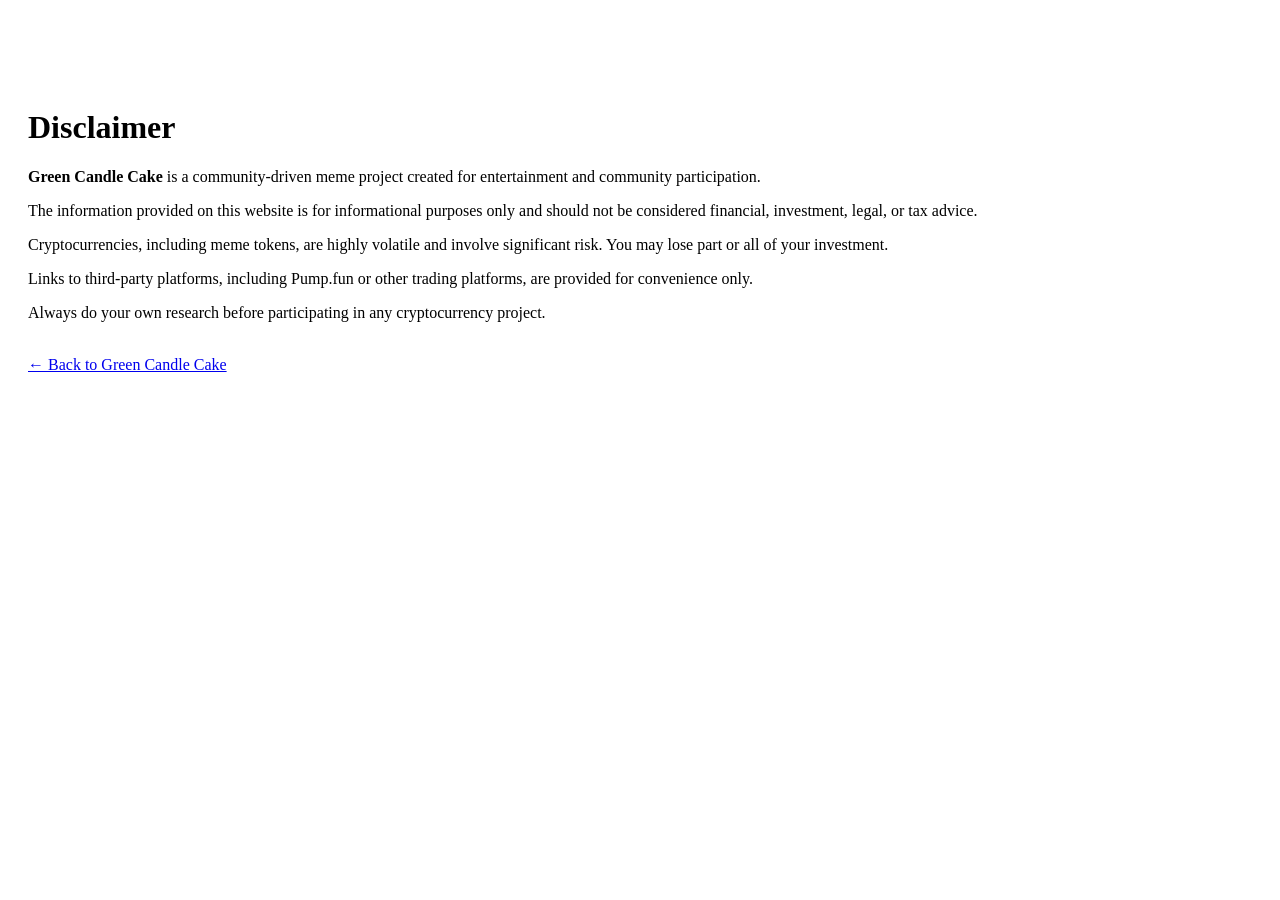
<file: disclaimer.html>
<!DOCTYPE html>
<html lang="en">
<head>
  <meta charset="UTF-8">
  <meta name="viewport" content="width=device-width, initial-scale=1.0">
  <title>Disclaimer | Green Candle Cake</title>
  <link rel="stylesheet" href="style.css">
</head>
<body>

<main class="container" style="padding:80px 20px;">
  <h1>Disclaimer</h1>

  <p><strong>Green Candle Cake</strong> is a community-driven meme project created for entertainment and community participation.</p>

  <p>The information provided on this website is for informational purposes only and should not be considered financial, investment, legal, or tax advice.</p>

  <p>Cryptocurrencies, including meme tokens, are highly volatile and involve significant risk. You may lose part or all of your investment.</p>

  <p>Links to third-party platforms, including Pump.fun or other trading platforms, are provided for convenience only.</p>

  <p>Always do your own research before participating in any cryptocurrency project.</p>

  <br>

  <a href="index.html">← Back to Green Candle Cake</a>

</main>

</body>
</html>
</file>
<file: style.css>
const copyButton = document.getElementById('copy-ca');
const copyLabel = document.getElementById('copy-label');

copyButton?.addEventListener('click', async () => {
  const ca = copyButton.dataset.ca;
  try {
    await navigator.clipboard.writeText(ca);
    copyLabel.textContent = 'Copied!';
    setTimeout(() => (copyLabel.textContent = 'Copy'), 1800);
  } catch {
    copyLabel.textContent = 'Copy failed';
  }
});
</file>
